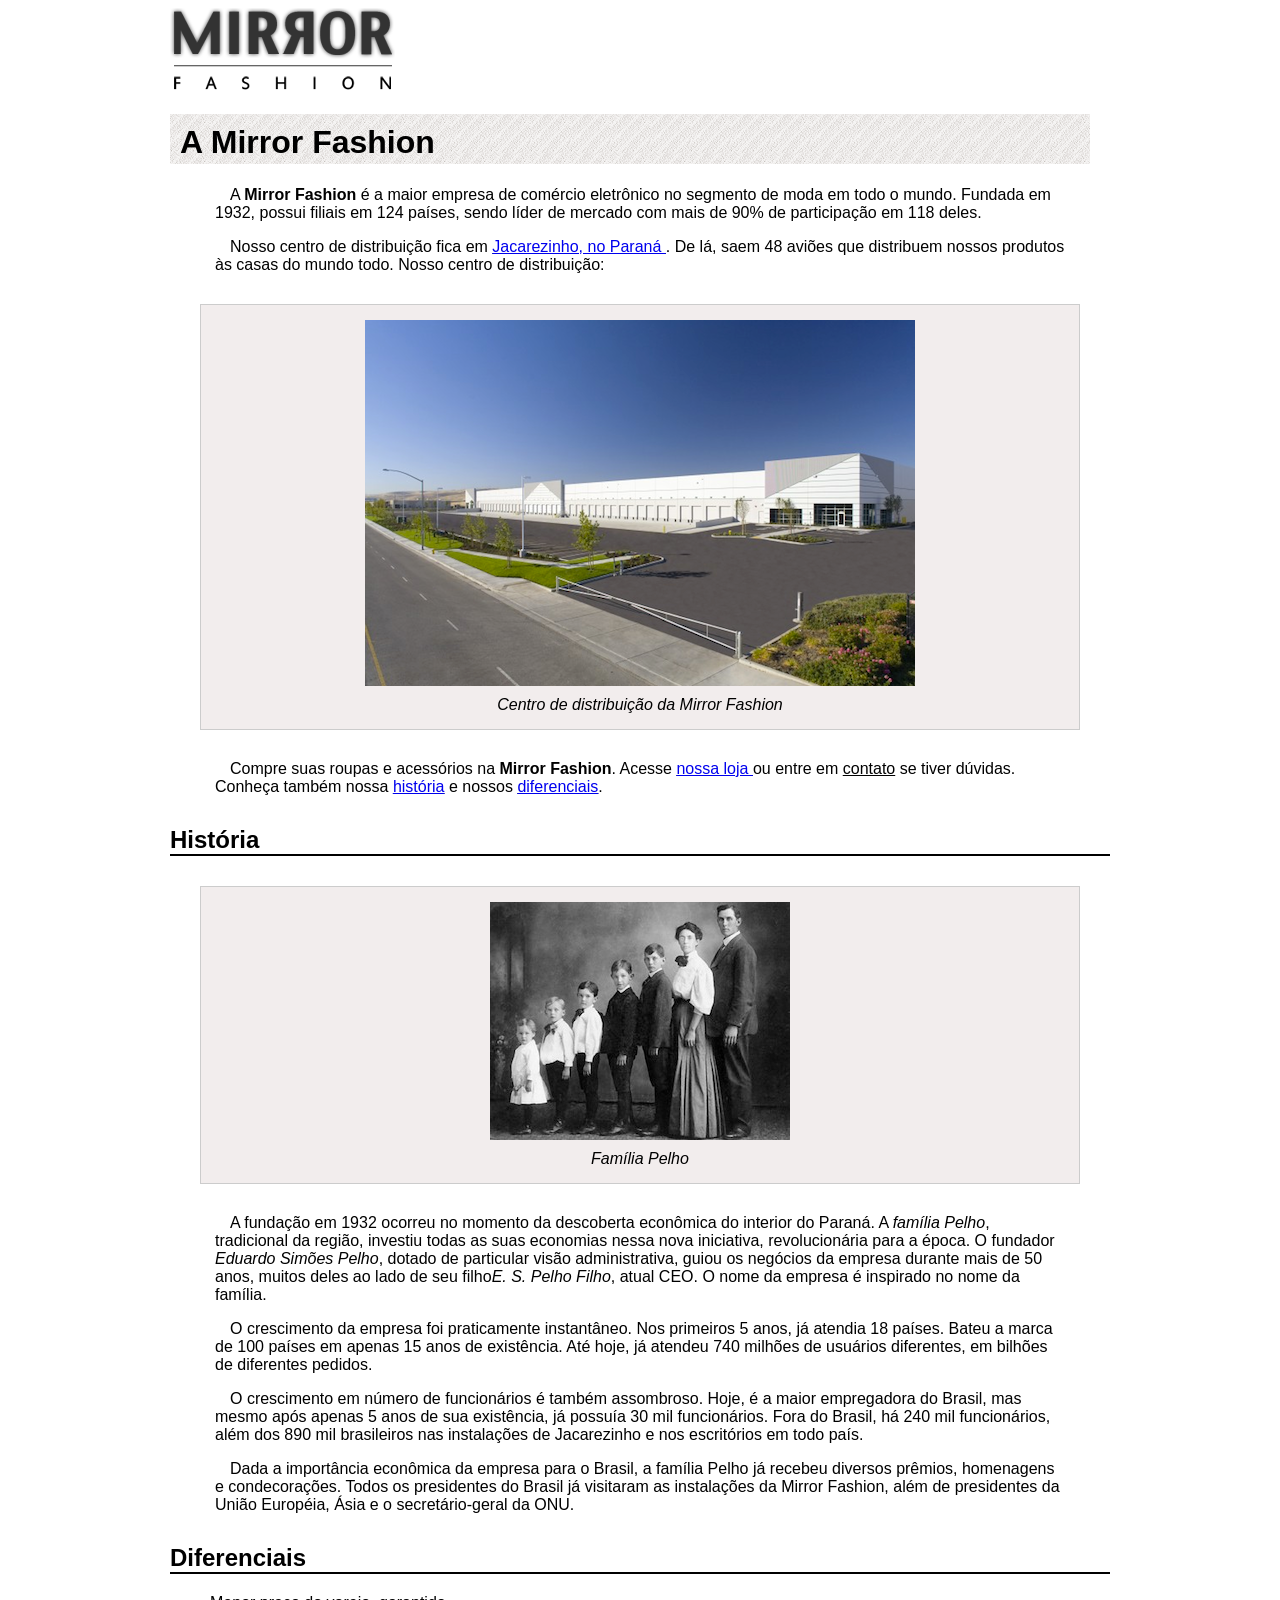
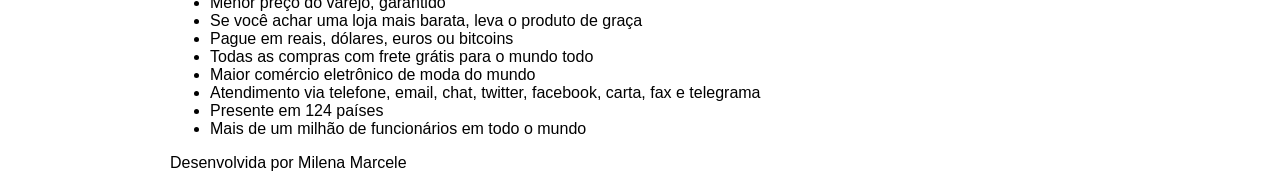
<file: public_html/mirrorfashion.html>
<html>

<head>
    <meta charset="utf-8">
    <title>Sobre a Mirror Fashion</title>
    <link rel="stylesheet" type="text/css"  href="estilizando.css">
</head>

<body>
    <img src="img/logo mirror fashion.png">
    <h1>A Mirror Fashion</h1>
    
    <p>A <b>Mirror Fashion</b> é a maior empresa de comércio eletrônico no segmento
        de moda em todo o mundo. Fundada em 1932, possui filiais
        em 124 países, sendo líder de mercado com mais de 90% de participação em 118 deles.</p>
    <p>
    <p>Nosso centro de distribuição fica em <u> <a href="https://www.google.com.br/maps?q=Jacarezinho" target="_blank"> Jacarezinho, no Paraná   </a> </u>. De lá, saem 48 aviões que
        distribuem nossos produtos às casas do mundo todo. Nosso centro de distribuição:</p>
    <figure>
        <img src="img/centro-distribuicao.png">
      <figcaption>Centro de distribuição da Mirror Fashion</figcaption>
    </figure>

    <p>Compre suas roupas e acessórios na <b>Mirror Fashion</b>. Acesse <u>	<a href="index.html" target="_blank">nossa loja </a></u> ou entre em <u>contato</u>
        se tiver dúvidas. Conheça também nossa <u><a href="#história">história</a></u> e nossos <u><a href="#diferenciais">diferenciais</a></u>.
        
    </p>
    <h2 id="história">História</h2>
    
    <figure>
        <img src="img/familia-pelho.jpg">
       <figcaption>Família	Pelho</figcaption>	
    </figure> 
    <p>A fundação em 1932 ocorreu no momento da descoberta econômica do interior do	Paraná.	A
     <em>família Pelho</em>, tradicional da	região,	investiu todas as suas economias nessa nova	
        iniciativa, revolucionária para	a época. O fundador <em>Eduardo	Simões Pelho</em>,
         dotado de particular visão	administrativa,	guiou os negócios da empresa durante mais
         de	50	anos, muitos deles	ao	lado de	seu	filho<em>E.	S. Pelho Filho</em>, atual	CEO.
         O	nome da	empresa	é inspirado	no	nome da	família.
        </p>
        <p>O crescimento da	empresa	foi	praticamente instantâneo. Nos primeiros	5 anos,	já atendia
            18	países.	Bateu a	marca de 100 países	em	apenas	15	anos de	existência.	Até	hoje, já
            atendeu	740	milhões	de	usuários diferentes, em	bilhões	de	diferentes	pedidos.
        </p>
        <p>O crescimento em	número	de	funcionários é	também	assombroso.	Hoje, é	a maior	empregadora
            do	Brasil,	mas	mesmo após apenas 5	anos de	sua	existência,	já	possuía	30	mil	funcionários.
            Fora do	Brasil,	há 240 mil funcionários, além dos 890 mil brasileiros nas instalações de
            Jacarezinho	e nos escritórios em todo país.
        </p>
        <p>Dada	a importância econômica	da empresa para	o Brasil, a	família	Pelho já recebeu diversos
            prêmios, homenagens	e condecorações. Todos os presidentes do Brasil	já	visitaram	as
            instalações	da	Mirror	Fashion, além de presidentes da	União Européia,	Ásia e o
            secretário-geral da	ONU.
        </p>
      <h2 id="diferenciais" >Diferenciais</h2>
       <ul>
                <li>Menor preço do varejo, garantido</li>
                <li>Se você achar uma loja mais barata, leva o produto de graça</li>
                <li>Pague em reais, dólares, euros ou bitcoins</li>
                <li>Todas as compras com frete grátis para o mundo todo</li>
                <li>Maior comércio eletrônico de moda do mundo</li>
                <li>Atendimento via telefone, email, chat, twitter, facebook, carta, fax e telegrama</li>
                <li>Presente em 124 países</li>
                <li>Mais de um milhão de funcionários em todo o mundo</li>
                </ul>
                <footer>Desenvolvida por Milena Marcele</footer>
                
	</body>
   </html>
</file>
<file: public_html/estilizando.css>
body	{ 
    color:    black; 
    font-family:    "Lucida	Sans	Unicode",	"Lucida	Grande",	sans-serif; 
}
       

        h1	{ 
        background-image: url('./img/body-background.png'); 
        width: 900px;
        height: 30px;
        display: block;
        
        }
            h2	{ 
            border-bottom:2px	solid	black; 
                }   

                figure	{ 
                    background-color:    #F2EDED; 
                    border:    1px	solid	#ccc; 
                    text-align:	center; 
                        }

                        figcaption	{ 
                            font-style:	italic;
                        }
                        h1	{
                            padding: 10px;
            }
                         h2	{
                            margin-top: 30px;
            }
                         p	{
                            padding: 0 45px;
                            text-indent: 15px; 
        }

                         figure	{
                                   padding: 15px;
                                    margin: 30px;
}
                       figcaption	{
                         margin-top: 10px;
}
body	{
    margin-left:	auto;
    margin-right:	auto;
    width: 940px;
}
</file>
